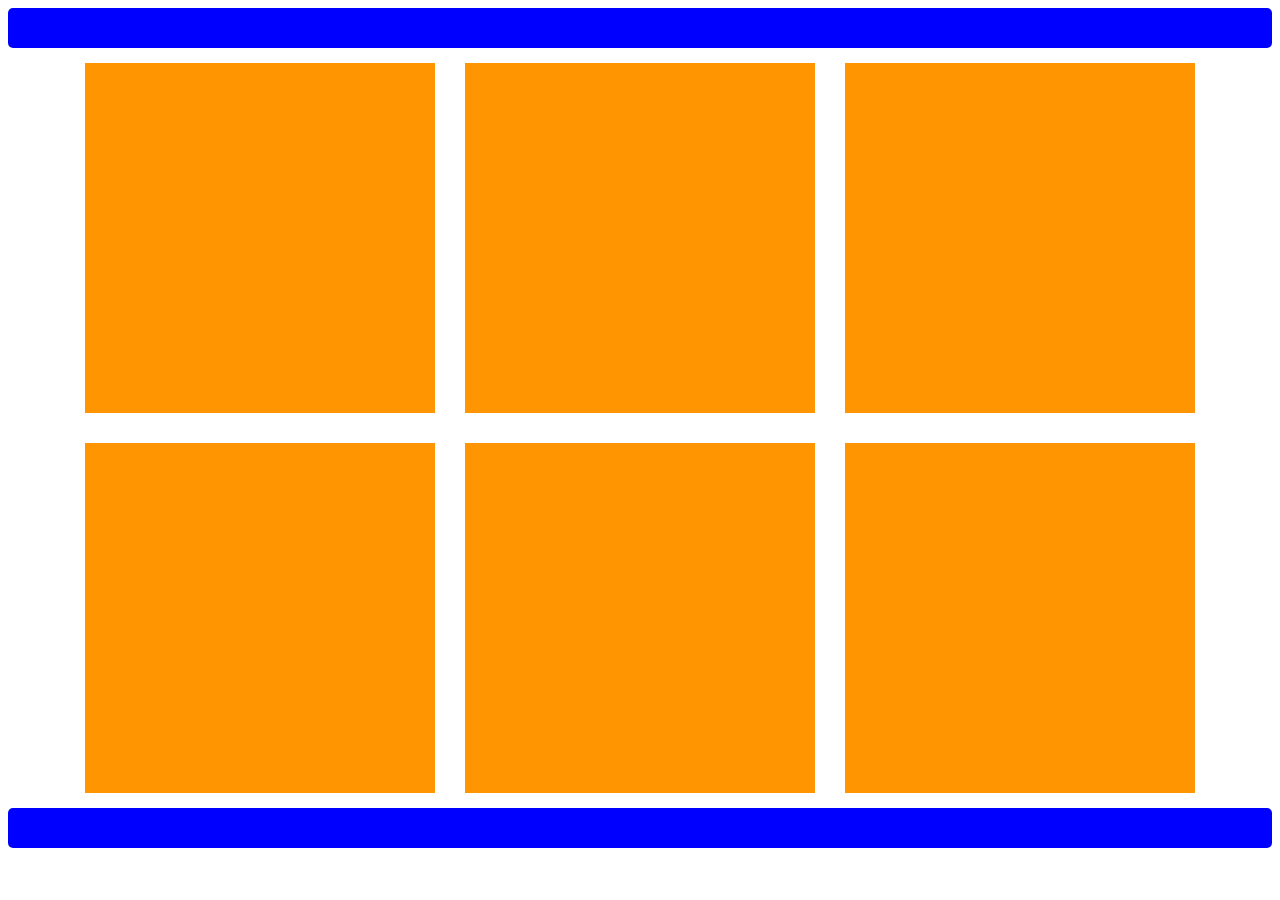
<file: layout/layout347.html>
<!DOCTYPE html>
<html>
<head>
    <meta charset="UTF-8">
    <meta name="viewport" content="width=device-width, initial-scale=1.0">
  <link rel="stylesheet" href="layout347.css">
</head>
<body>
  <header class="header-box"> </header>
  <div class="flexbox">
    <div class="item">
      <div class="content"> </div>
    </div>
    <div class="item">
      <div class="content"> </div>
    </div>
    <div class="item">
      <div class="content"> </div>
    </div>
    <div class="item">
      <div class="content"> </div>
    </div>
    <div class="item">
      <div class="content"> </div>
    </div>
    <div class="item">
      <div class="content"> </div>
    </div>
  </div>
  <footer class="footer-box"> </footer>
</body>
</html>
</file>
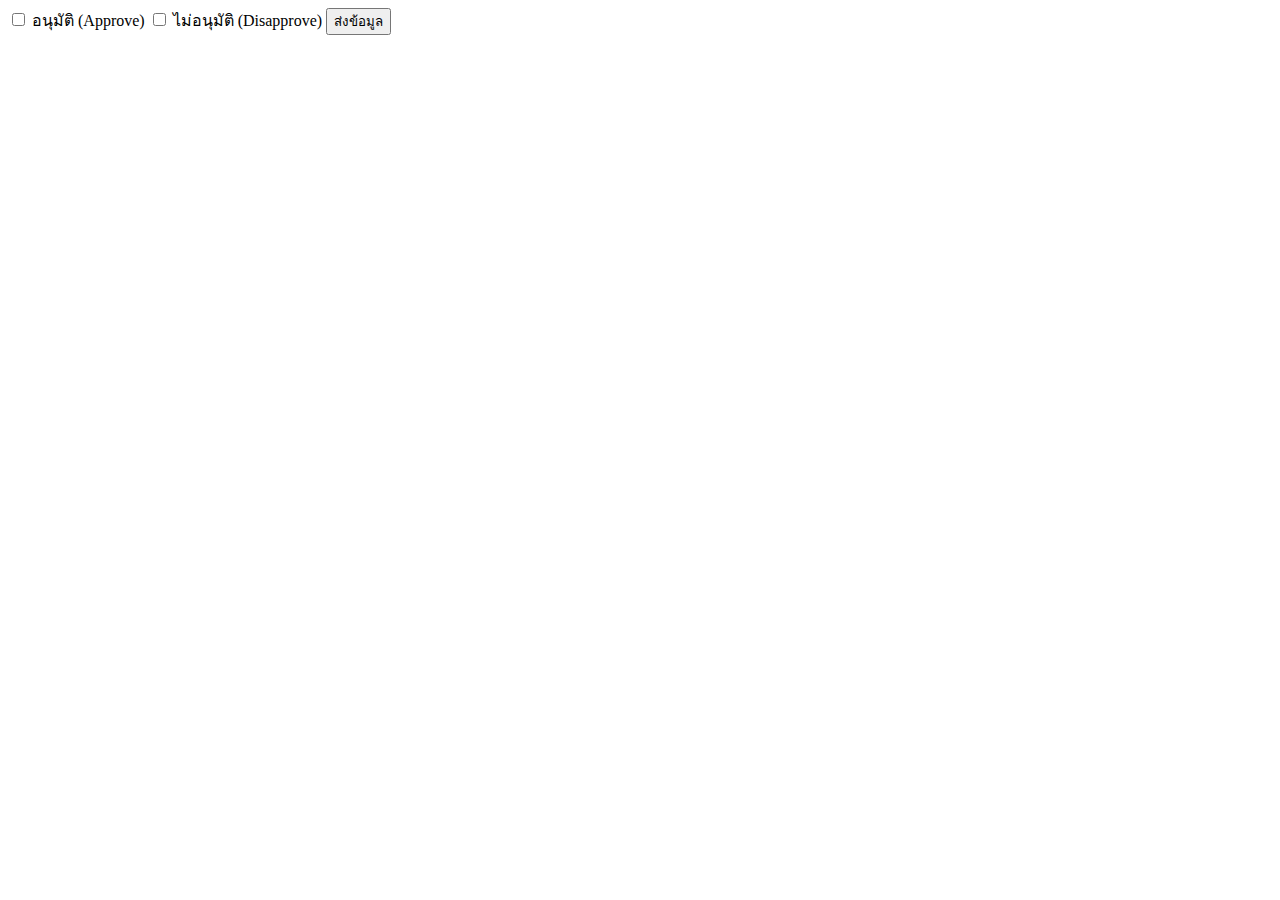
<file: leave/form.html>
<!DOCTYPE html>
<html>
<head>
  <title>4 Rows with 2 Columns Textboxes</title>
  <form>
    <label>
      <input type="checkbox" name="checkbox" value="approve" required>
      อนุมัติ (Approve)
    </label>
    <label>
      <input type="checkbox" name="checkbox" value="disapprove" required>
      ไม่อนุมัติ (Disapprove)
    </label>
    <button type="submit">ส่งข้อมูล</button>
  </form>
</file>
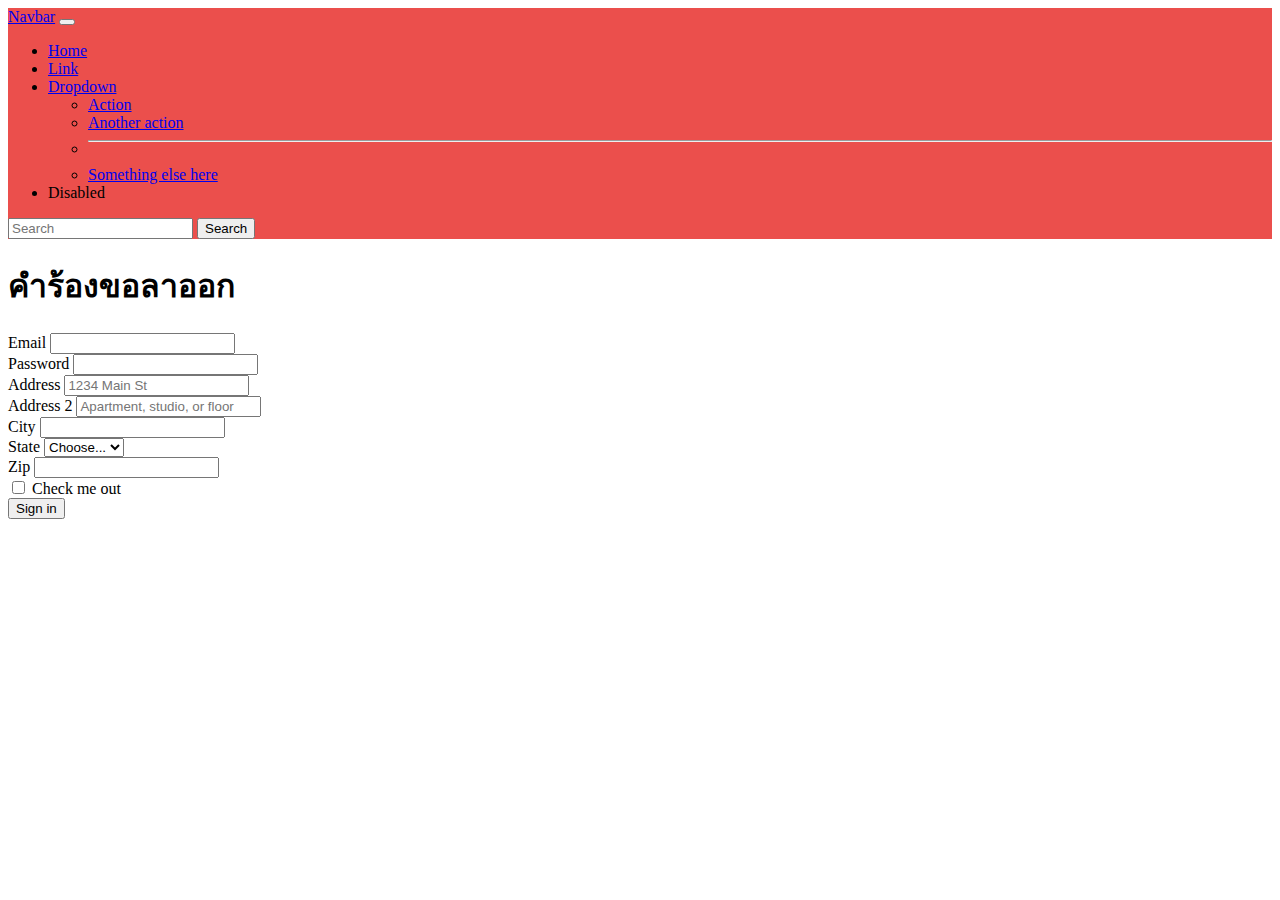
<file: leave/leave.html>
<!DOCTYPE html>
<html lang="en">
<head>
    <meta charset="UTF-8">
    <meta name="viewport" content="width=device-width, initial-scale=1.0">
    <title>Document</title>
    <link href="https://cdn.jsdelivr.net/npm/bootstrap@5.3.0/dist/css/bootstrap.min.css" rel="stylesheet" integrity="sha384-9ndCyUaIbzAi2FUVXJi0CjmCapSmO7SnpJef0486qhLnuZ2cdeRhO02iuK6FUUVM" crossorigin="anonymous">
</head>
<body>
    <header>
        <nav class="navbar navbar-expand-lg"style="background-color: #eb4f4c;">
            <div class="container-fluid">
              <a class="navbar-brand" href="#">Navbar</a>
              <button class="navbar-toggler" type="button" data-bs-toggle="collapse" data-bs-target="#navbarSupportedContent" aria-controls="navbarSupportedContent" aria-expanded="false" aria-label="Toggle navigation">
                <span class="navbar-toggler-icon"></span>
              </button>
              <div class="collapse navbar-collapse" id="navbarSupportedContent">
                <ul class="navbar-nav me-auto mb-2 mb-lg-0">
                  <li class="nav-item">
                    <a class="nav-link active" aria-current="page" href="#">Home</a>
                  </li>
                  <li class="nav-item">
                    <a class="nav-link" href="#">Link</a>
                  </li>
                  <li class="nav-item dropdown">
                    <a class="nav-link dropdown-toggle" href="#" role="button" data-bs-toggle="dropdown" aria-expanded="false">
                      Dropdown
                    </a>
                    <ul class="dropdown-menu">
                      <li><a class="dropdown-item" href="#">Action</a></li>
                      <li><a class="dropdown-item" href="#">Another action</a></li>
                      <li><hr class="dropdown-divider"></li>
                      <li><a class="dropdown-item" href="#">Something else here</a></li>
                    </ul>
                  </li>
                  <li class="nav-item">
                    <a class="nav-link disabled">Disabled</a>
                  </li>
                </ul>
                <form class="d-flex" role="search">
                  <input class="form-control me-2" type="search" placeholder="Search" aria-label="Search">
                  <button class="btn btn-outline-success" type="submit">Search</button>
                </form>
              </div>
            </div>
          </nav>
        
    </header>
    <main class="container -5">
        <h1>คําร้องขอลาออก</h1>
        <form class="row g-3">
            <div class="col-md-6">
              <label for="inputEmail4" class="form-label">Email</label>
              <input type="email" class="form-control" id="inputEmail4">
            </div>
            <div class="col-md-6">
              <label for="inputPassword4" class="form-label">Password</label>
              <input type="password" class="form-control" id="inputPassword4">
            </div>
            <div class="col-12">
              <label for="inputAddress" class="form-label">Address</label>
              <input type="text" class="form-control" id="inputAddress" placeholder="1234 Main St">
            </div>
            <div class="col-12">
              <label for="inputAddress2" class="form-label">Address 2</label>
              <input type="text" class="form-control" id="inputAddress2" placeholder="Apartment, studio, or floor">
            </div>
            <div class="col-md-6">
              <label for="inputCity" class="form-label">City</label>
              <input type="text" class="form-control" id="inputCity">
            </div>
            <div class="col-md-4">
              <label for="inputState" class="form-label">State</label>
              <select id="inputState" class="form-select">
                <option selected>Choose...</option>
                <option>...</option>
              </select>
            </div>
            <div class="col-md-2">
              <label for="inputZip" class="form-label">Zip</label>
              <input type="text" class="form-control" id="inputZip">
            </div>
            <div class="col-12">
              <div class="form-check">
                <input class="form-check-input" type="checkbox" id="gridCheck">
                <label class="form-check-label" for="gridCheck">
                  Check me out
                </label>
              </div>
            </div>
            <div class="col-12">
              <button type="submit" class="btn btn-primary">Sign in</button>
            </div>
          </form>
    </main>
    <footer></footer>
    </header>
</body>
<script src="https://cdn.jsdelivr.net/npm/bootstrap@5.3.0/dist/js/bootstrap.bundle.min.js" integrity="sha384-geWF76RCwLtnZ8qwWowPQNguL3RmwHVBC9FhGdlKrxdiJJigb/j/68SIy3Te4Bkz" crossorigin="anonymous"></script>

</html>
</file>
<file: layout/layout347.css>
.flexbox {
  display: flex;
  flex-direction: row;
  flex-wrap: wrap;
  justify-content: center;
  align-items: center;
  box-sizing: border-box;
  margin: 0px -10px;
}

.item {
  background: rgb(7, 36, 225);
    width: 350px;
    height: 350px;
    margin: 15px;
}

/* .flex-container {
  display: flex;  
    flex-flow: row wrap ;
    justify-content: center;
   
} */

.content {
  color: #242424;
  background-color: #ff9500;
  font-weight: 600;
  text-align: center;
  box-sizing: border-box;
  height: 100%;
  padding: 10px;
}
/* header{ ไม่เอาแล้วอันนี้น่ะ
  background-color: blue;
  padding: 20px;
  text-align: center;
}
footer{ อันนี้ก็ไม่เอาแล้วเหมือนกัน
  background-color: blue;
  padding: 20px;
  text-align: center;
} */
.header-box, .footer-box {
  background-color: blue;
  padding: 20px;
  text-align: center;
  border-radius: 5px;
  font-size: 16px;
}
@media (min-width: 576px) {
  .box {
    flex: 0 1 calc(100% - 10px); /* 1 คอลัมน์ในแต่ละแถว */
  }
}
@media (min-width: 768px) {
  .box {
    flex: 0 1 calc(50% - 10px); /* 3 คอลัมน์ในแต่ละแถว (เหมือนเดิม) */
  }
}
@media (min-width: 992px) {
  .box {
    flex: 0 1 calc(33.33% - 10px); /*  3 คอลัมน์ในแต่ละแถว */
  }
}
@media (min-width: 1200px) {
  .box {
    flex: 0 1 calc(33.33% - 10px); /* 3 คอลัมน์ในแต่ละแถว */
  }
}
@media (min-width: 1400px) {
  .box {
    flex: 0 1 calc(33.33% - 10px); /* 3 คอลัมน์ในแต่ละแถว */
  }
}
</file>
